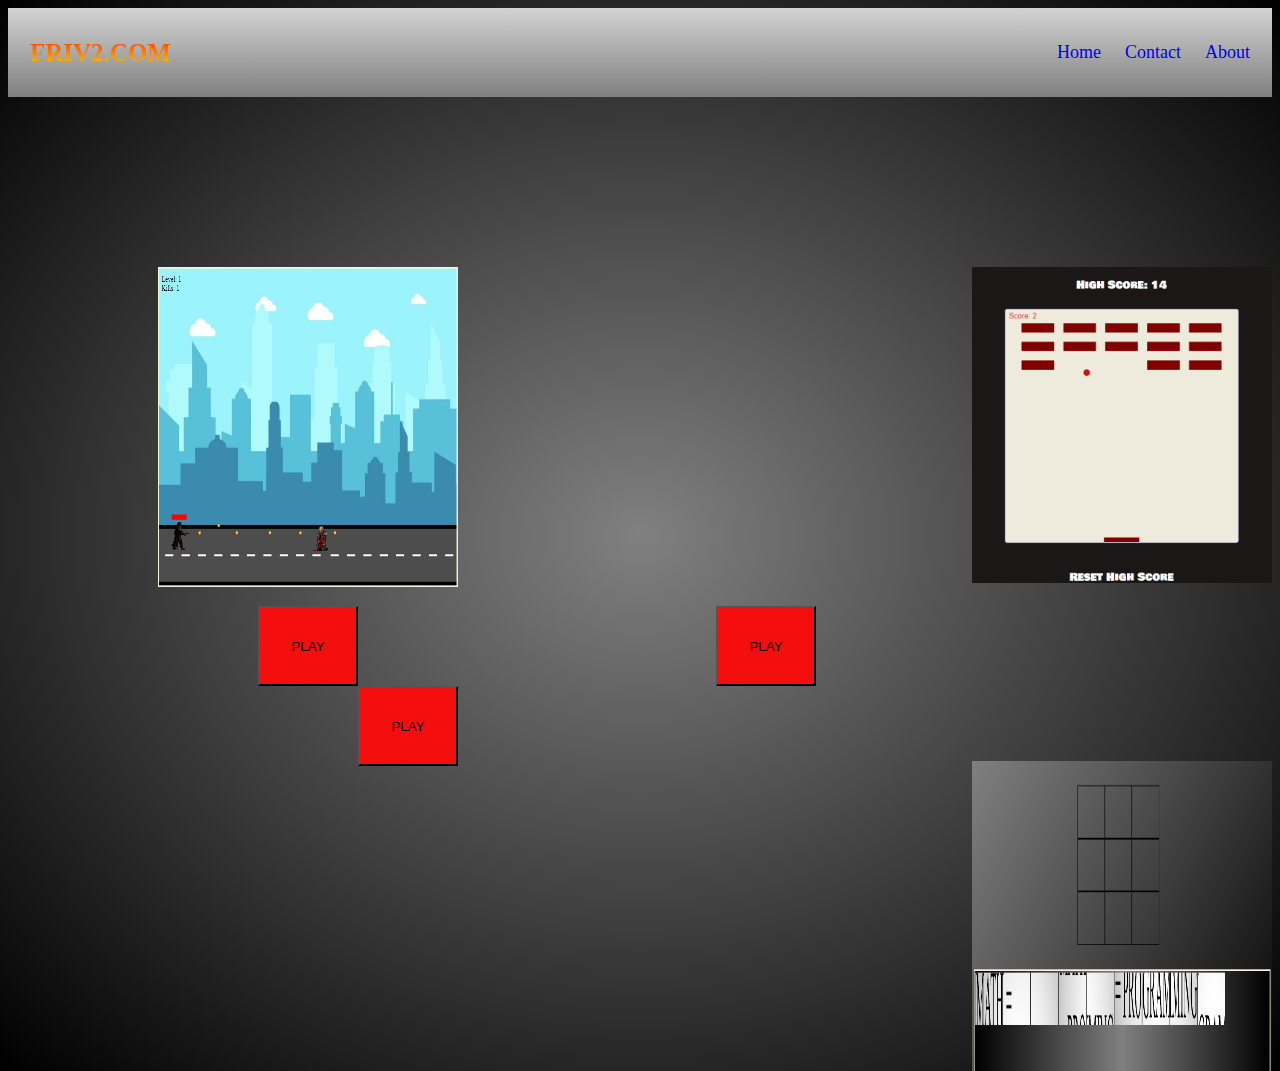
<file: index.html>
<!DOCTYPE html>
<html lang="en">

<head>
    <meta charset="UTF-8">
    <meta http-equiv="X-UA-Compatible" content="IE=edge">
    <meta name="viewport" content="width=device-width, initial-scale=1.0">
    <title>Friv2</title>
    <link rel="stylesheet" href="style.css">
</head>

<body style="background: radial-gradient(gray, black);">

    <div class="header">
        <a href="#default" class="logo">FRIV2.COM</a>
        <div class="header-right">
            <a class="active" href="#home">Home</a>
            <a href="#contact">Contact</a>
            <a href="#about">About</a>
        </div>
    </div>

    <img class="img1" src="shooty.png" alt="">
    <img class="img2" src="breakout.png" alt="">
    <img class="img3" src="poozle.png" alt="">
    <div class="startScreen">
        <a class="shooty" href="./shooty/Source/shooty.html"><button class="start"> PLAY</button></a>

        <a class="breakout" href="./breakout-game-master/index.html"><button class="start2"> PLAY</button></a>

        <a class="puzzle" href="./puzzlemain/index.html"><button class="start3"> PLAY</button></a>
    </div>



</body>

</html>
</file>
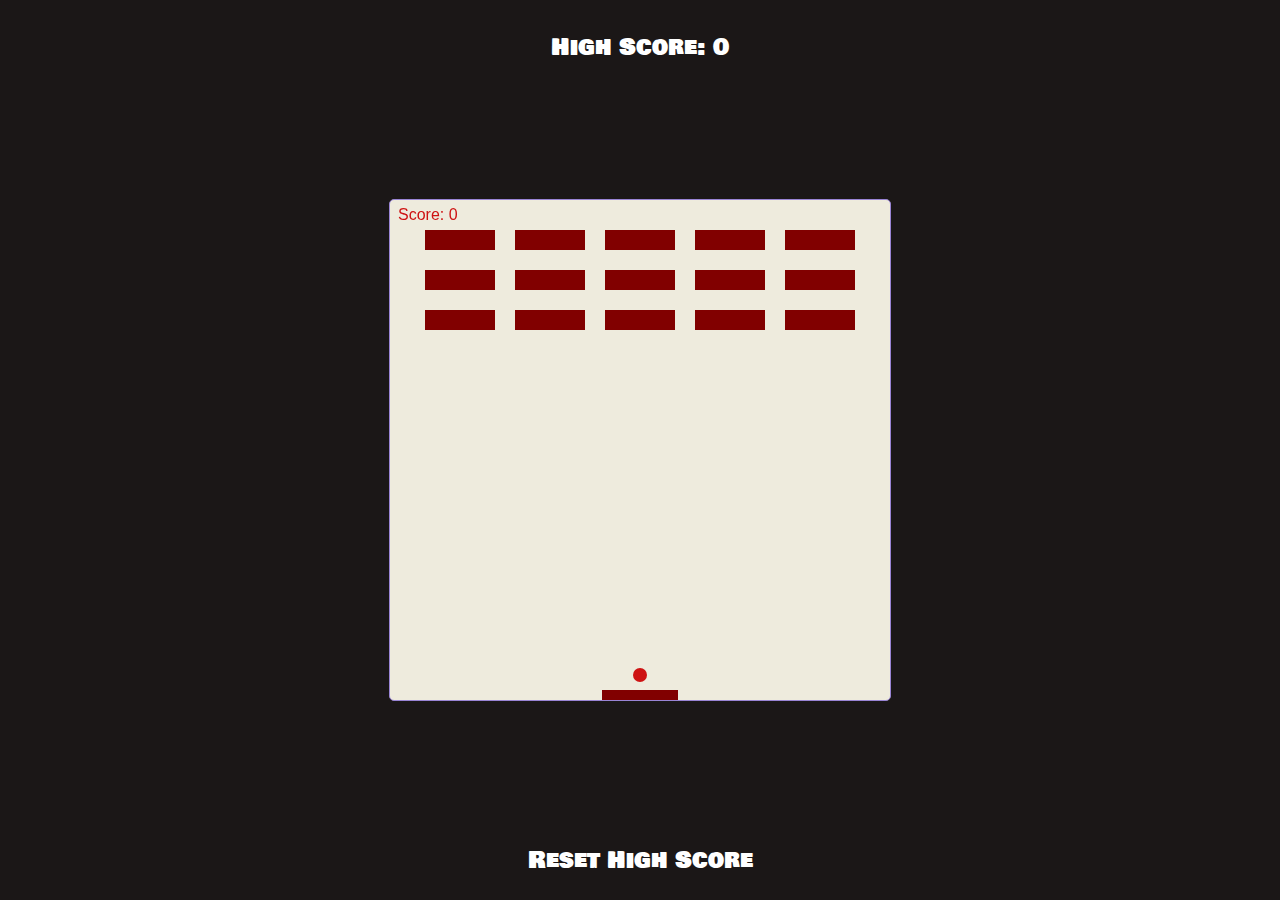
<file: breakout-game-master/index.html>
<!DOCTYPE html>
<html>

<head>
    <meta charset="utf-8" />
    <title>Blocks</title>
    <link href="https://fonts.googleapis.com/css2?family=Bowlby+One+SC&display=swap" rel="stylesheet" />
    <link rel="stylesheet" href="style.css" />
</head>

<body>
    <canvas id="canvas"></canvas>
    <div class="high-score"></div>
    <div class="reset" style="color: #ffffff; margin-top: -1%;">Reset High Score</div>
    <script src="app.js"></script>
</body>

</html>
</file>
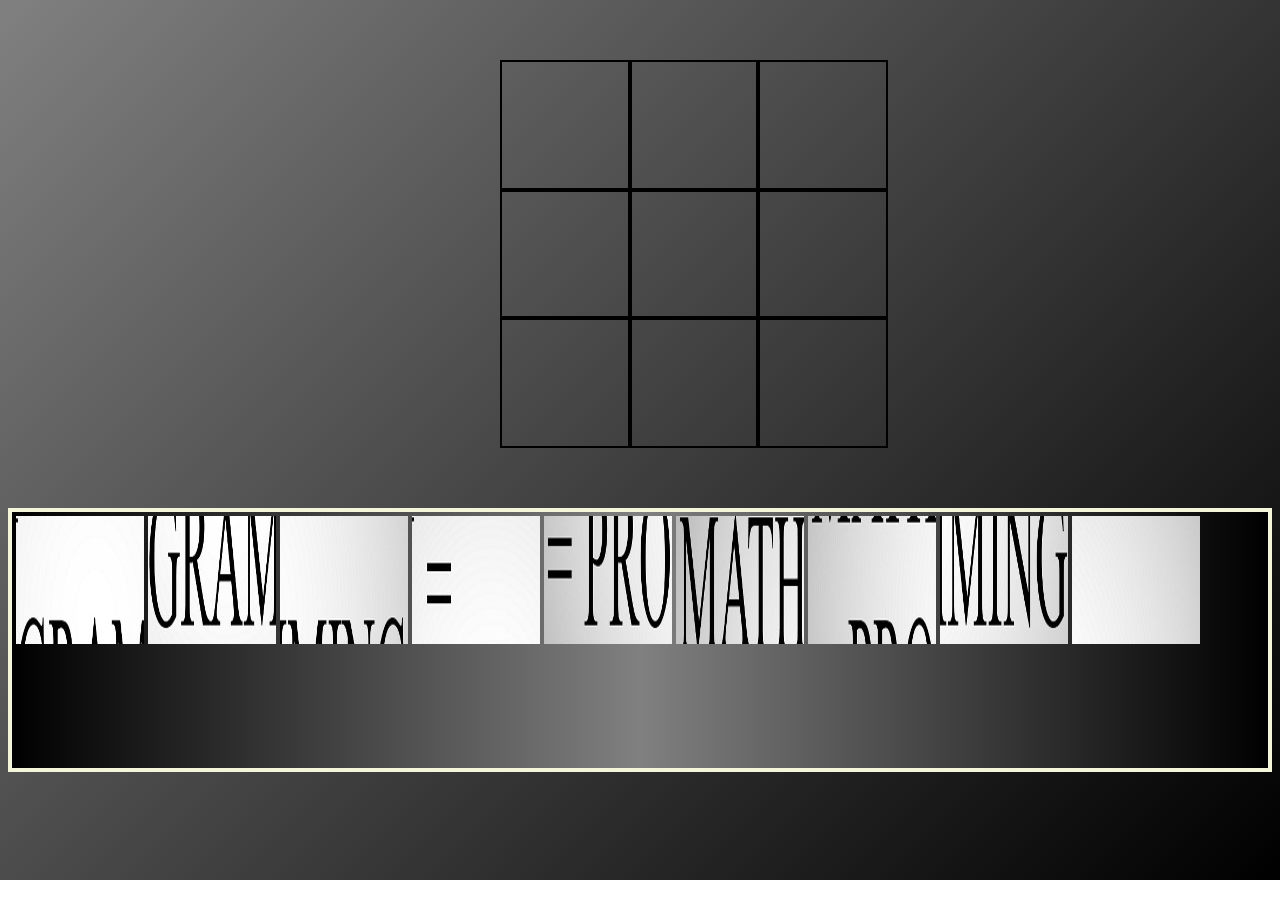
<file: puzzlemain/index.html>
<!DOCTYPE html>
<html>
    <head>
        <meta charset="UTF-8">
        <title>Poozle</title>
        <link rel="stylesheet" href="style.css">
    </head>

    <body>
        <div id="imageBox" ondrop="Drop_Handler(event)" ondragover="DragOver_Handler(event)"></div>

        <script src="app.js"></script>
    </body>
</html>
</file>
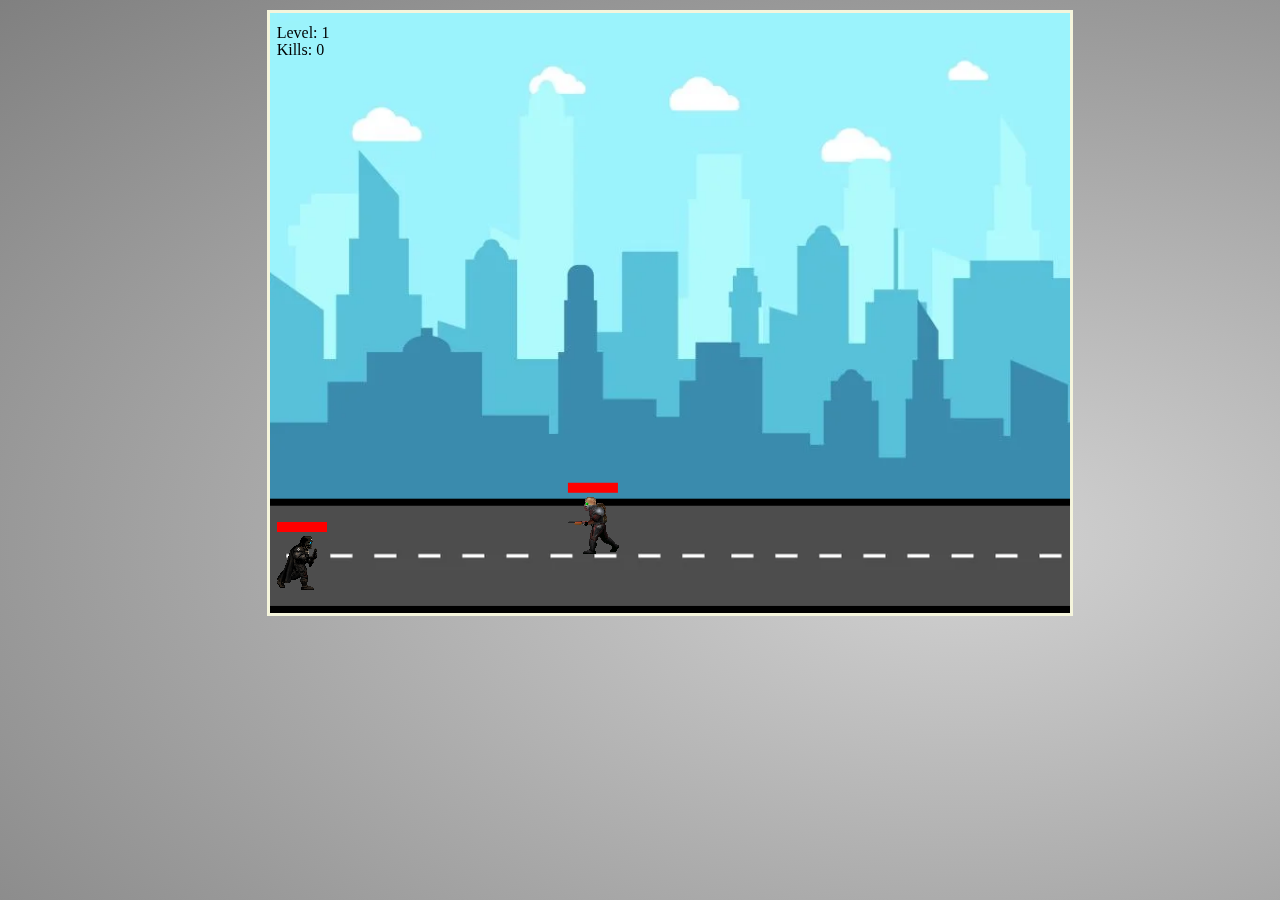
<file: shooty/Source/shooty.html>
<!DOCTYPE html>
<html>

<head>
    <meta charset="UTF-8">
    <title> Shooty </title>
    <link rel="stylesheet" href="shooty.css">
</head>

<body id>
    <canvas id="bckgCanvas"></canvas>
    <p id="level">Level: 1</p>
    <p id="kills"></p>
    <img id="plr" src="../Assets/Player/Idle_1.png">
    <canvas id="healthBars"></canvas>

    <script src="shooty.js"></script>
</body>

</html>
</file>
<file: style.css>
.header {
    overflow: hidden;
    background: linear-gradient(lightgray, gray);
    padding: 20px 10px;
}


/* Style the header links */

.header a {
    float: left;
    color: rgb(170, 201, 33)k;
    text-align: center;
    padding: 12px;
    text-decoration: none;
    font-size: 18px;
    line-height: 25px;
    border-radius: 4px;
}

.header a.logo {
    font-size: 25px;
    font-weight: bold;
    background: -webkit-linear-gradient(red, yellow);
    -webkit-background-clip: text;
    -webkit-text-fill-color: transparent;
}

.header-right {
    float: right;
}

@media screen and (max-width: 500px) {
    .header a {
        float: none;
        display: block;
        text-align: left;
    }
    .header-right {
        float: none;
    }
}

.start {
    width: 100px;
    height: 80px;
    margin-left: 250px;
    background-color: #f50e0e;
}

.startScreen {
    font-size: xx-large;
}

.start2 {
    width: 100px;
    height: 80px;
    margin-left: 350px;
    background-color: #f50e0e;
    margin-top: 15px;
}

.start3 {
    width: 100px;
    height: 80px;
    margin-left: 350px;
    background-color: #f50e0e;
}

.img1 {
    width: 300px;
    margin-top: 170px;
    margin-left: 150px;
    height: 320px;
}

.img2 {
    float: inline-end;
    width: 300px;
    margin-top: 170px;
    margin-left: 150px;
}

.img3 {
    float: inline-end;
    width: 300px;
    height: 310px;
    margin-top: 170px;
    margin-left: 150px;
}
</file>
<file: breakout-game-master/style.css>
* {
    box-sizing: border-box;
    font-family: "Bowlby One SC", cursive;
    font-size: 1.2rem;
    color: #ffffff;
}

body {
    background: #1B1717;
    color: #bbbbbb;
}

#canvas {
    background: #EEEBDD;
    border-radius: 5px;
    position: absolute;
    left: 50%;
    top: 50%;
    transform: translate(-50%, -50%);
    border: 1px solid #9984d4;
}

.high-score {
    position: absolute;
    top: 1.5rem;
    width: 80%;
    left: 10%;
    text-align: center;
}

.reset {
    cursor: pointer;
    position: absolute;
    top: 95%;
    left: 10%;
    width: 80%;
    text-align: center;
}
</file>
<file: puzzlemain/style.css>
body
{
    background: linear-gradient(135deg, gray, black) no-repeat;
    background-size: 100% 250%;
}
#imageBox
{
    height: 256px;
    border: 4px solid beige;
    position: relative;
    top: 500px;
    background: linear-gradient(90deg, black, gray, black)
}
</file>
<file: shooty/Source/shooty.css>
body
{
    background: radial-gradient(lightgray, gray);
    background-size: 1920px 1080px;
}
#bckgCanvas
{
    border: 3px solid beige;
}
#plr
{
    position: absolute;
}
</file>
